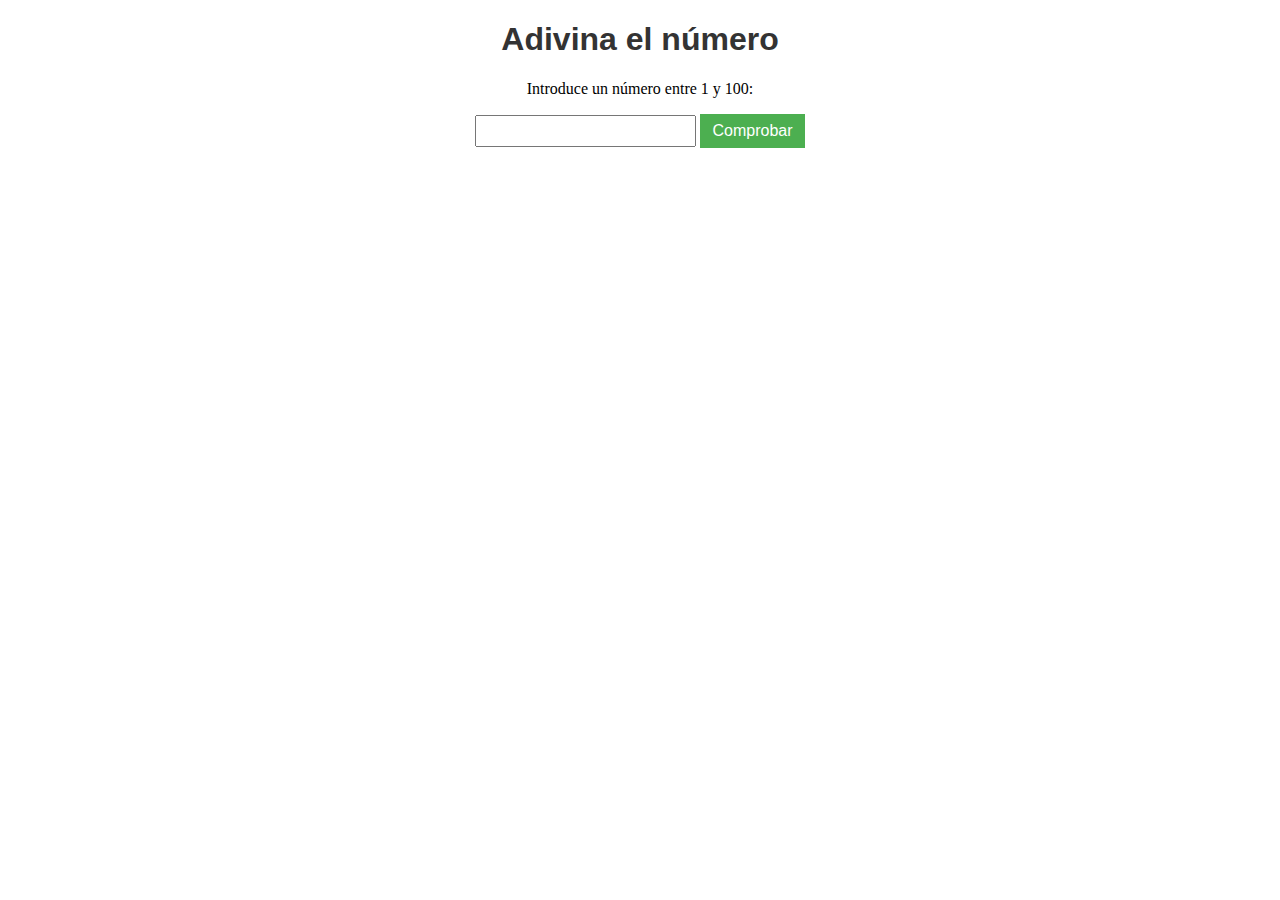
<file: adivinanza/adivinanza.html>
<!DOCTYPE html>
<html lang="en">

<head>
    <meta charset="UTF-8">
    <meta http-equiv="X-UA-Compatible" content="IE=edge">
    <meta name="viewport" content="width=device-width, initial-scale=1.0">
    <link rel="stylesheet" href="adivinanza.css">
    <title>Juego de adivinar el número</title>
</head>

<body>
    <h1>Adivina el número</h1>
    <p>Introduce un número entre 1 y 100:</p>
    <input type="number" id="numeroEntrada">
    <button onclick="chaquearResultado()">Comprobar</button>
    <p id="mensaje"></p>
    <p id="intento"></p>


    <script src="adivinanza.js"></script>
</body>

</html>
</file>
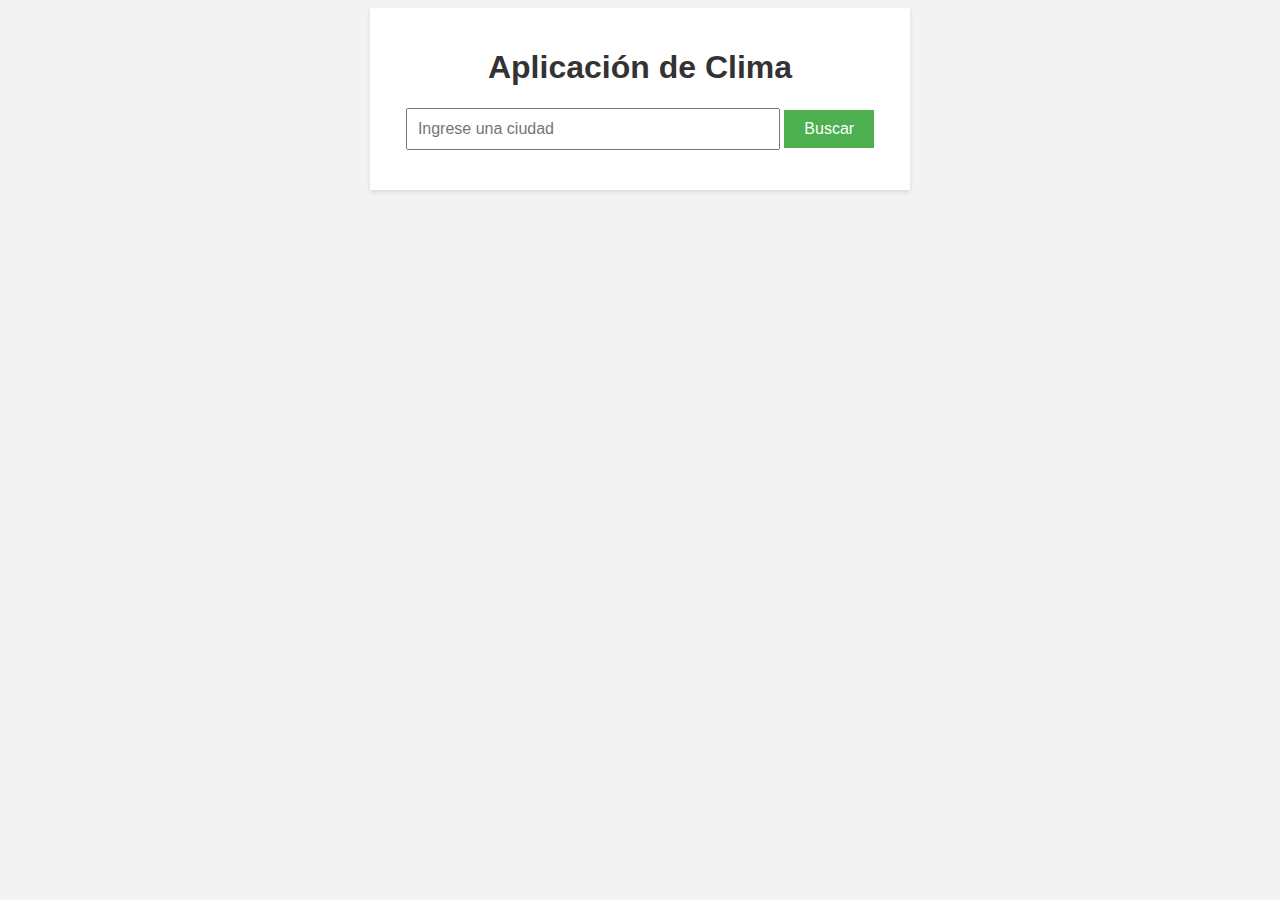
<file: appClima/clima.html>
<!DOCTYPE html>
<html lang="en">
<head>
    <meta charset="UTF-8">
    <meta http-equiv="X-UA-Compatible" content="IE=edge">
    <meta name="viewport" content="width=device-width, initial-scale=1.0">
    <link rel="stylesheet" href="clima.css">
    <title>Aplicación del Clima</title>
</head>
<body>
  <div class="contenedor">
    <h1>Aplicación de Clima</h1>
    <input type="text" id="ciudadEntrada" placeholder="Ingrese una ciudad">
    <button id="btnBusqueda">Buscar</button>
    <div id="datosClima"></div>
  </div>
  <script src="clima.js"></script>
</body>
</html>
</file>
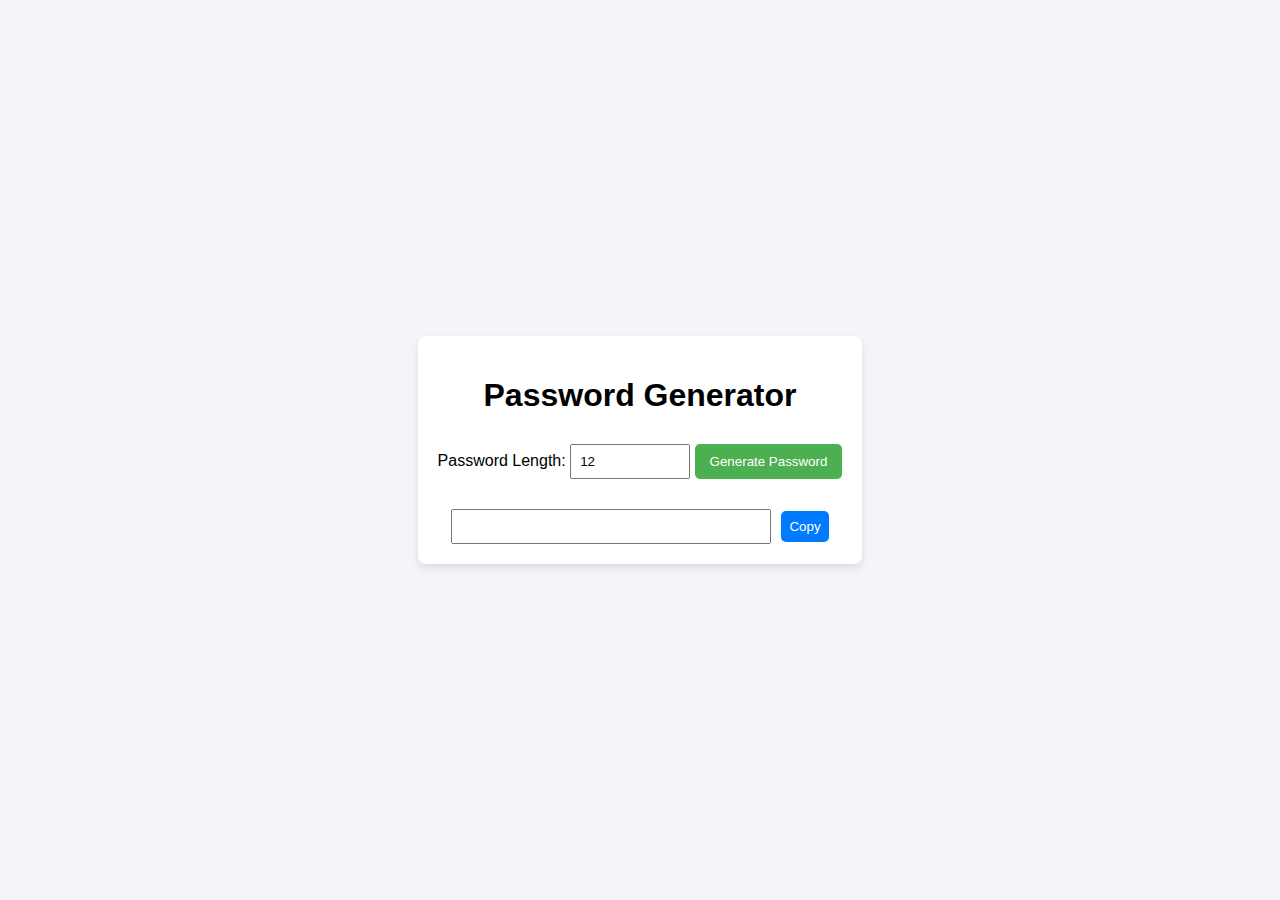
<file: generarPass/generador.html>
<!DOCTYPE html>
<html lang="en">
<head>
    <meta charset="UTF-8">
    <meta name="viewport" content="width=device-width, initial-scale=1.0">
    <title>Password Generator</title>
    <link rel="stylesheet" href="generador.css">
</head>
<body>
    <div class="container">
        <h1>Password Generator</h1>
        <label for="length">Password Length:</label>
        <input type="number" id="length" value="12" min="4" max="20">
        <button onclick="generadorPass()">Generate Password</button>
        <div id="result">
            <input type="text" id="password" readonly>
            <button id="copyButton" onclick="copy()">Copy</button>
        </div>
    </div>
    <script src="generador.js"></script>
</body>
</html>
</file>
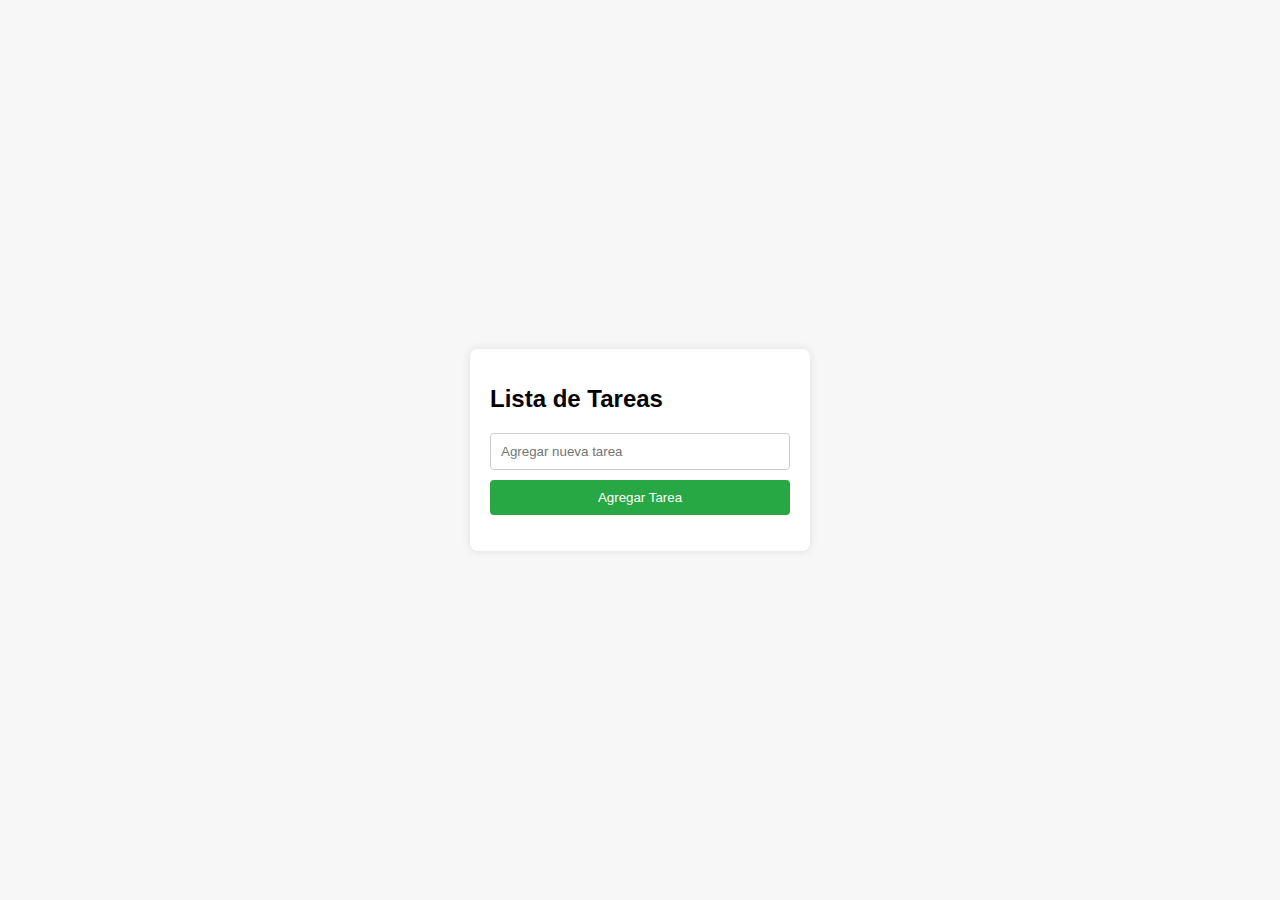
<file: listaTareas/listaTareas.html>
<!DOCTYPE html>
<html lang="es">
<head>
    <meta charset="UTF-8">
    <meta name="viewport" content="width=device-width, initial-scale=1.0">
    <title>Lista de Tareas</title>
    <link rel="stylesheet" href="listaTareas.css">
</head>
<body>
    <div class="todo-container">
        <h1>Lista de Tareas</h1>
        <input type="text" id="taskInput" placeholder="Agregar nueva tarea">
        <button id="addTaskBtn">Agregar Tarea</button>

        <ul id="taskList"></ul>
    </div>
    <script src="listaTareas.js"></script>
</body>
</html>
</file>
<file: adivinanza/adivinanza.css>
body {
    text-align: center;
  }
  
  h1 {
    color: #333;
    font-family: Arial, sans-serif;
  }
  
  input {
    padding: 5px;
    font-size: 16px;
  }
  
  button {
    padding: 8px 12px;
    background-color: #4CAF50;
    color: white;
    border: none;
    font-size: 16px;
    cursor: pointer;
  }
  
  #mensaje {
    color: #333;
    font-family: Arial, sans-serif;
    font-size: 18px;
    margin-top: 20px;
  }
</file>
<file: appClima/clima.css>
body {
    font-family: Arial, sans-serif;
    background-color: #f3f3f3;
  }
  
  .contenedor {
    max-width: 500px;
    margin: 0 auto;
    padding: 20px;
    text-align: center;
    background-color: #ffffff;
    box-shadow: 0 2px 4px rgba(0, 0, 0, 0.1);
  }
  
  h1 {
    color: #333333;
  }
  
  input[type="text"] {
    padding: 10px;
    font-size: 16px;
    width: 70%;
  }
  
  button {
    padding: 10px 20px;
    font-size: 16px;
    background-color: #4CAF50;
    color: #ffffff;
    border: none;
    cursor: pointer;
  }
  
  #datosClima {
    margin-top: 20px;
    font-size: 18px;
  }
</file>
<file: generarPass/generador.css>
body {
    font-family: Arial, sans-serif;
    display: flex;
    justify-content: center;
    align-items: center;
    height: 100vh;
    background-color: #f4f4f9;
    margin: 0;
}

.container {
    text-align: center;
    background-color: #ffffff;
    padding: 20px;
    border-radius: 8px;
    box-shadow: 0 4px 8px rgba(0, 0, 0, 0.1);
}

h1 {
    margin-bottom: 20px;
}

input[type="number"] {
    padding: 8px;
    margin: 10px 0;
    width: 100px;
}

button {
    padding: 10px 15px;
    background-color: #4CAF50;
    color: white;
    border: none;
    border-radius: 5px;
    cursor: pointer;
}

button:hover {
    background-color: #45a049;
}

#result {
    margin-top: 20px;
    display: flex;
    justify-content: center;
    align-items: center;
}

#password {
    width: 300px;
    padding: 8px;
    margin-right: 10px;
}

#copyButton {
    padding: 8px;
    background-color: #007BFF;
}

#copyButton:hover {
    background-color: #0056b3;
}
</file>
<file: listaTareas/listaTareas.css>
body {
    font-family: Arial, sans-serif;
    display: flex;
    justify-content: center;
    align-items: center;
    height: 100vh;
    margin: 0;
    background-color: #f7f7f7;
}

.todo-container {
    background-color: #fff;
    padding: 20px;
    border-radius: 8px;
    box-shadow: 0 0 10px rgba(0, 0, 0, 0.1);
    width: 300px;
}

h1 {
    margin-bottom: 20px;
    font-size: 24px;
}

input[type="text"] {
    width: calc(100% - 22px);
    padding: 10px;
    margin-bottom: 10px;
    border: 1px solid #ccc;
    border-radius: 4px;
}

button {
    width: 100%;
    padding: 10px;
    background-color: #28a745;
    color: #fff;
    border: none;
    border-radius: 4px;
    cursor: pointer;
}

button:hover {
    background-color: #218838;
}

ul {
    list-style-type: none;
    padding: 0;
}

li {
    background-color: #f1f1f1;
    margin-bottom: 5px;
    padding: 10px;
    border-radius: 4px;
    display: flex;
    justify-content: space-between;
    align-items: center;
}

li.completed {
    text-decoration: line-through;
    background-color: #d4edda;
}

button.deleteBtn {
    background-color: #dc3545;
    padding: 5px 10px;
    border: none;
    border-radius: 4px;
    color: #fff;
    cursor: pointer;
}

button.deleteBtn:hover {
    background-color: #c82333;
}

li {
    background-color: #f1f1f1;
    margin-bottom: 5px;
    padding: 10px;
    border-radius: 4px;
    display: flex;
    justify-content: space-between;
    align-items: center;
    cursor: pointer; 
}

li.completed {
    text-decoration: line-through;
    background-color: #d4edda;
}

li input[type="text"] {
    border: none;
    background: none;
    width: 100%;
    cursor: text;
}

li input[type="text"]:focus {
    outline: none;
}

button.deleteBtn {
    background-color: #dc3545;
    padding: 5px 10px;
    border: none;
    border-radius: 4px;
    color: #fff;
    cursor: pointer;
}

button.deleteBtn:hover {
    background-color: #c82333;
}
</file>
